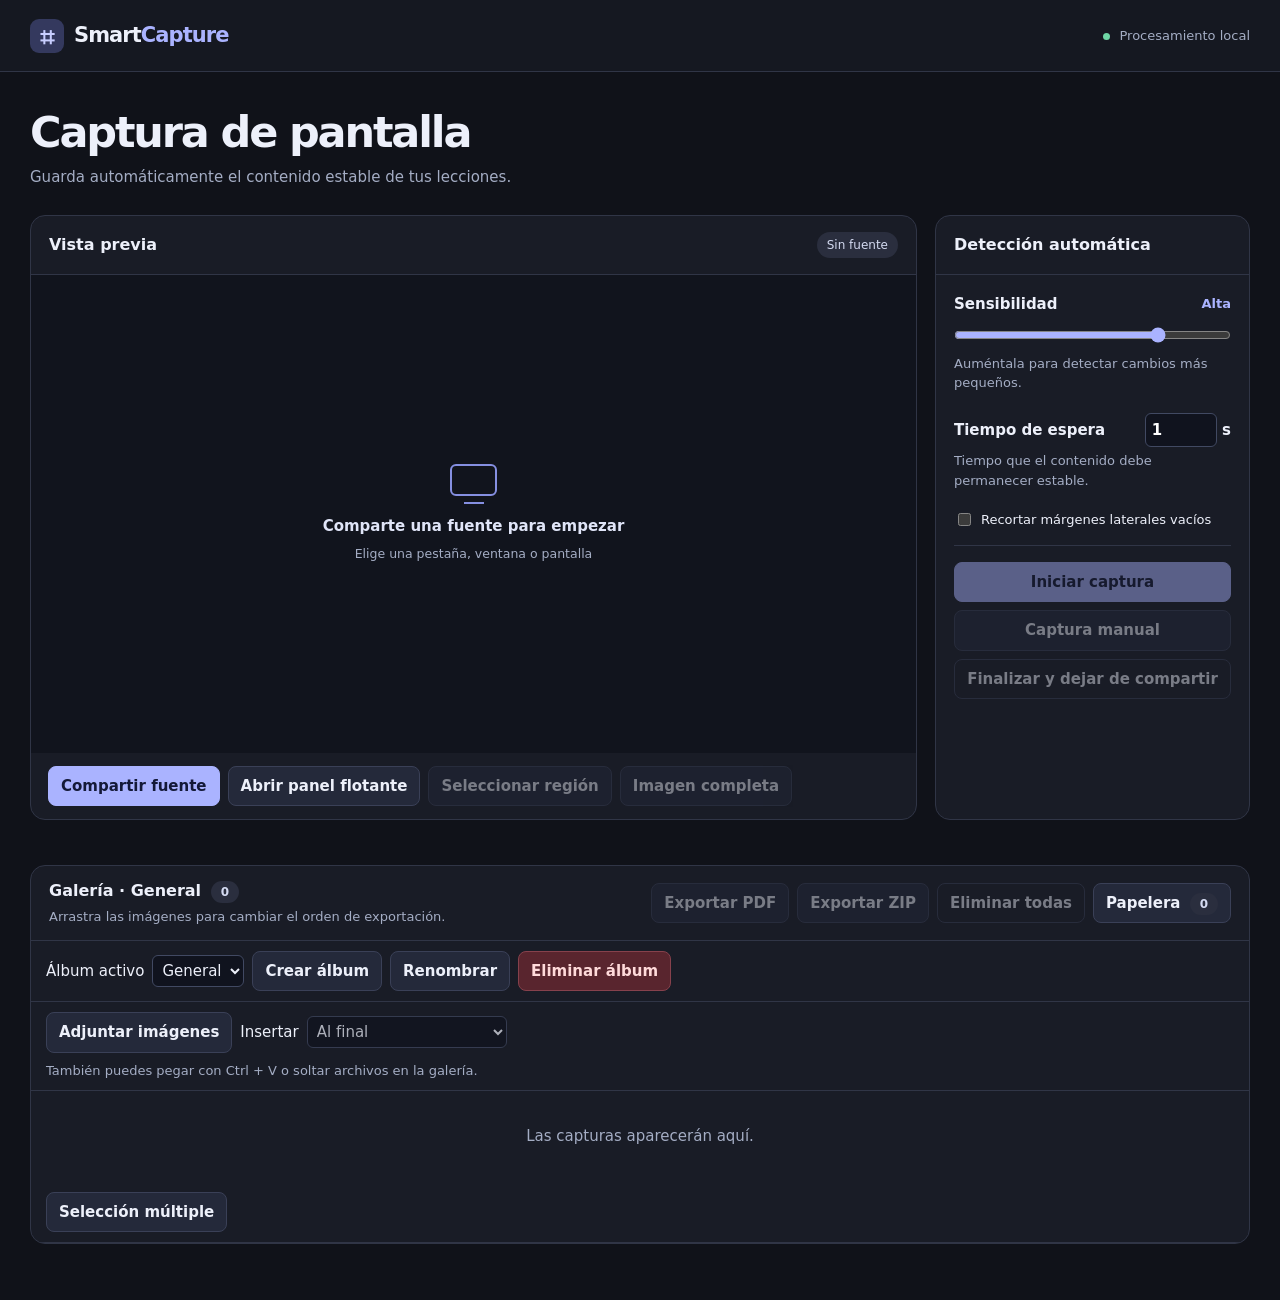
<file: index.html>
<!doctype html>
<html lang="es">
<head>
  <meta charset="utf-8">
  <meta name="viewport" content="width=device-width, initial-scale=1">
  <meta name="theme-color" content="#101219">
  <title>SmartCapture</title>
  <link rel="stylesheet" href="./style.css">
  <script type="module" src="./app.js"></script>
</head>
<body>
  <header class="top"><div class="brand"><span class="mark" aria-hidden="true">⌗</span> Smart<span>Capture</span></div><div class="local"><i></i> Procesamiento local</div></header>
  <main>
    <section class="intro"><h1>Captura de pantalla</h1><p>Guarda automáticamente el contenido estable de tus lecciones.</p></section>
    <div class="workspace">
      <section class="panel source" aria-labelledby="source-title">
        <div class="panel-head"><h2 id="source-title">Vista previa</h2><span id="status" class="status" role="status">Sin fuente</span></div>
        <div id="stage" class="stage">
          <div id="placeholder"><span class="screen-icon" aria-hidden="true"></span><strong>Comparte una fuente para empezar</strong><small>Elige una pestaña, ventana o pantalla</small></div>
          <div id="surface" hidden><video id="video" muted playsinline></video><div id="selection" hidden></div></div>
        </div>
        <div class="controls">
          <button id="share" class="primary">Compartir fuente</button>
          <button id="floating-panel" type="button">Abrir panel flotante</button>
          <button id="region" disabled>Seleccionar región</button>
          <button id="reset" disabled>Imagen completa</button>
        </div>
      </section>
      <section class="panel settings" aria-labelledby="settings-title">
        <div class="panel-head"><h2 id="settings-title">Detección automática</h2></div>
        <div class="settings-content">
          <div class="setting"><label for="sensitivity">Sensibilidad</label><output id="sensitivity-value" for="sensitivity">Alta</output></div>
          <input id="sensitivity" type="range" min="1" max="5" value="4">
          <p class="hint">Auméntala para detectar cambios más pequeños.</p>
          <div class="setting"><label for="delay">Tiempo de espera</label><div class="unit"><input id="delay" type="number" min="0.25" max="30" step="0.25" value="1"> s</div></div>
          <p class="hint">Tiempo que el contenido debe permanecer estable.</p>
          <label class="crop-option"><input id="auto-crop" type="checkbox"> Recortar márgenes laterales vacíos</label>
          <div class="session-actions"><button id="toggle" class="primary" disabled>Iniciar captura</button><button id="manual" disabled>Captura manual</button><button id="finish" class="quiet" disabled>Finalizar y dejar de compartir</button></div>
        </div>
      </section>
    </div>
    <p id="notice" role="status" aria-live="polite"></p>
    <section id="gallery-panel" class="panel gallery" aria-labelledby="gallery-title">
      <div class="panel-head gallery-head"><div><h2 id="gallery-title">Galería · <span id="album-title">General</span> <span id="count" class="count">0</span></h2><p class="hint">Arrastra las imágenes para cambiar el orden de exportación.</p></div><div class="export"><button id="pdf" disabled>Exportar PDF</button><button id="zip" disabled>Exportar ZIP</button><button id="clear" class="quiet" disabled>Eliminar todas</button><button id="trash-open" type="button" disabled>Papelera <span id="trash-count" class="count">0</span></button></div></div>
      <div class="import-controls">
        <label for="album-select">Álbum activo</label>
        <select id="album-select" disabled aria-describedby="album-lock"></select>
        <button id="album-add" type="button" disabled>Crear álbum</button>
        <button id="album-rename" type="button" disabled>Renombrar</button>
        <button id="album-delete" type="button" class="danger" disabled>Eliminar álbum</button>
        <p id="album-lock" class="hint" hidden>Pausa la captura automática para cambiar de álbum.</p>
      </div>
      <div class="import-controls">
        <button id="attach" type="button" disabled>Adjuntar imágenes</button>
        <input id="image-files" type="file" accept="image/png,image/jpeg,image/webp,.png,.jpg,.jpeg,.webp" multiple hidden>
        <label for="insert-mode">Insertar</label>
        <select id="insert-mode">
          <option value="end">Al final</option>
          <option value="before">Antes de la imagen</option>
          <option value="after">Después de la imagen</option>
        </select>
        <input id="insert-position" type="number" min="1" step="1" value="1" aria-label="Número de la imagen de referencia" required hidden>
        <p class="hint">También puedes pegar con Ctrl + V o soltar archivos en la galería.</p>
      </div>
      <div id="empty" class="empty">Las capturas aparecerán aquí.</div>
      <div class="import-controls">
        <button id="selection-toggle" type="button" aria-pressed="false" disabled>Selección múltiple</button>
        <div id="selection-actions" class="controls" hidden>
          <output id="selection-count" aria-live="polite">0 seleccionadas</output>
          <button id="select-all" type="button">Seleccionar todas</button>
          <button id="deselect-all" type="button">Deseleccionar todas</button>
          <button id="move-selected" type="button">Mover seleccionadas…</button>
          <button id="delete-selected" type="button" class="danger">Eliminar seleccionadas</button>
        </div>
      </div>
      <ol id="gallery"></ol>
      <div id="marquee-box" aria-hidden="true" hidden></div>
    </section>
  </main>
  <dialog id="move-album-dialog" aria-labelledby="move-album-title">
    <h2 id="move-album-title">Mover imagen a otro álbum</h2>
    <form id="move-album-form" class="import-controls">
      <label for="move-album-target">Álbum de destino</label>
      <select id="move-album-target" required></select>
      <div id="move-placement" class="controls" hidden>
        <label for="move-place">Insertar</label>
        <select id="move-place">
          <option value="end">Al final</option>
          <option value="start">Al principio</option>
          <option value="position">En una posición</option>
        </select>
        <input id="move-position" type="number" min="1" step="1" required disabled hidden value="1" aria-label="Posición de destino">
      </div>
      <button id="move-album-confirm" type="submit">Mover imagen</button>
      <button id="move-album-cancel" type="button">Cancelar</button>
      <p id="move-error" class="hint" role="status"></p>
    </form>
  </dialog>
  <dialog id="trash-dialog" aria-labelledby="trash-title">
    <div class="viewer-head">
      <h2 id="trash-title">Papelera</h2>
      <div class="controls">
        <button id="restore-all" type="button">Restaurar todas</button>
        <button id="empty-trash" type="button" class="danger">Vaciar papelera</button>
        <form method="dialog"><button>Cerrar</button></form>
      </div>
    </div>
    <p id="trash-empty" class="empty">La papelera está vacía.</p>
    <ul id="trash-list"></ul>
  </dialog>
  <dialog id="viewer" aria-labelledby="viewer-title">
    <div class="viewer-head">
      <h2 id="viewer-title">Captura</h2>
      <output id="viewer-count" aria-live="polite"></output>
      <div class="controls">
        <button id="zoom" type="button" aria-pressed="false">Tamaño original</button>
        <button id="viewer-delete" type="button" class="danger">Eliminar</button>
        <button id="viewer-restore" type="button" hidden>Restaurar</button>
        <form method="dialog"><button aria-label="Cerrar imagen">Cerrar</button></form>
      </div>
    </div>
    <div class="viewer-body">
      <button id="viewer-prev" type="button" aria-label="Captura anterior">‹</button>
      <div class="image-scroll" tabindex="0"><img id="large" alt=""></div>
      <button id="viewer-next" type="button" aria-label="Captura siguiente">›</button>
    </div>
  </dialog>
  <div id="undo-toast" hidden>
    <span id="undo-message" role="status"></span>
    <button id="undo-delete" type="button">Deshacer</button>
  </div>
</body>
</html>
</file>
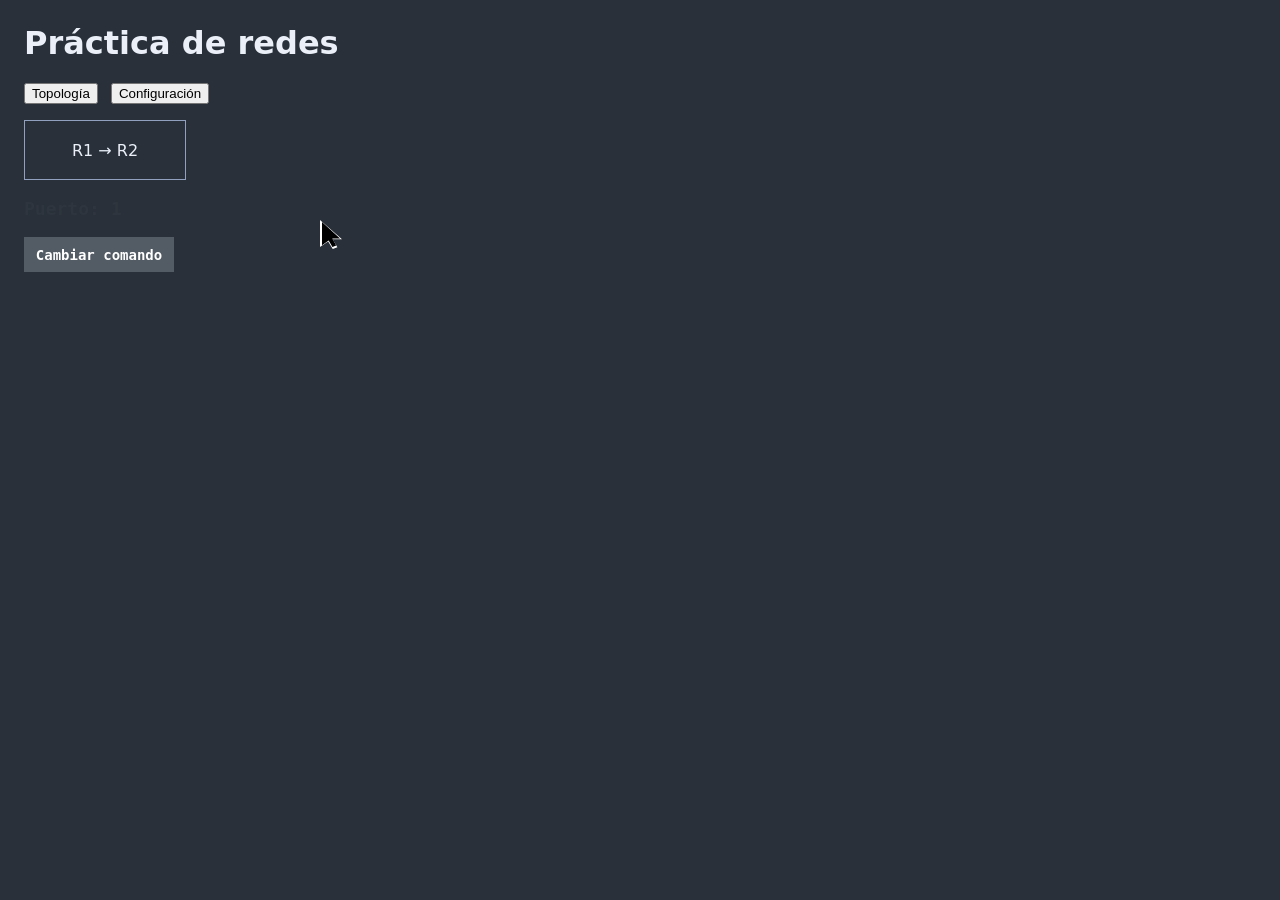
<file: tests/interactive.html>
<!doctype html>
<meta charset="utf-8">
<title>Fuente SmartCapture</title>
<style>
  body{background:#293039;color:#eaeff8;font:16px system-ui;margin:24px}
  button{margin-right:8px}
  #diagram{width:160px;height:58px;display:grid;place-items:center;border:1px solid #91a0be;margin-top:16px}
  .pointer{position:fixed;left:0;top:0;width:22px;height:29px;background:white;clip-path:polygon(0 0,100% 66%,57% 66%,79% 94%,58% 100%,37% 74%,0 93%)}
  .pointer::before{content:"";position:absolute;inset:2px;background:black;clip-path:inherit}
  #notes{color:#2e353e;font:700 18px monospace}
  #details{color:white;background:#535b65;border:0;width:150px;height:35px;font:700 14px monospace}
  #details:hover,#details.hover{background:#656d77}
</style>
<h1>Práctica de redes</h1>
<div role="tablist" aria-label="Vista">
  <button role="tab" id="topology" aria-selected="true">Topología</button>
  <button role="tab" id="config" aria-selected="false">Configuración</button>
</div>
<section role="tabpanel">
  <div id="diagram">R1 → R2</div>
  <p id="notes">Puerto: 1</p>
  <button id="details">Cambiar comando</button>
</section>
<div class="pointer" hidden></div>
<script>
  const tabs = [...document.querySelectorAll('[role=tab]')];
  for (const tab of tabs) tab.onclick = () => {
    for (const item of tabs) item.setAttribute('aria-selected', String(item === tab));
    document.querySelector('#diagram').textContent = tab.id === 'config' ? 'R1 ← R2' : 'R1 → R2';
    document.querySelector('#notes').textContent = 'Puerto: 1';
  };
  document.querySelector('#details').onclick = () => {
    const notes = document.querySelector('#notes');
    notes.textContent = notes.textContent.endsWith('1') ? 'Puerto: 2' : 'Puerto: 1';
  };
  window.movePointer = (x, y) => {
    const pointer = document.querySelector('.pointer');
    pointer.hidden = false;
    pointer.style.transform = `translate(${x}px,${y}px)`;
  };
  movePointer(320, 220);
  window.prepareScroll = () => {
    document.documentElement.style.background = '#eee';
    document.body.style = 'margin:0 auto;background:#eee;width:420px';
    const canvas = document.createElement('canvas');
    canvas.width = 420;
    canvas.height = 1400;
    canvas.style.display = 'block';
    const context = canvas.getContext('2d');
    context.fillStyle = '#eee';
    context.fillRect(0, 0, 420, 1400);
    for (let y = 0; y < 1400; y += 2) {
      let state = Math.imul(y + 13, 982451653);
      for (let x = 12; x < 410; x += 8) {
        state ^= state << 13;
        state ^= state >>> 17;
        state ^= state << 5;
        if (state & 1) {
          context.fillStyle = (state & 2) ? '#222' : '#888';
          context.fillRect(x, y, 6, 2);
        }
      }
    }
    for (let y = 50; y < 1350; y += 160) {
      context.fillStyle = '#eee';
      context.fillRect(24, y - 21, 290, 25);
      context.fillStyle = '#111';
      context.font = 'bold 18px sans-serif';
      context.fillText('Bloque de estudio ' + (y - 50) / 160, 28, y);
    }
    document.body.replaceChildren(canvas);
  };
</script>
</file>
<file: style.css>
:root{color-scheme:dark;font:15px/1.5 system-ui,sans-serif;background:#101219;color:#edf0fa;--panel:#191c26;--line:#303546;--muted:#a4adc4;--accent:#aab3ff}
*{box-sizing:border-box}
[hidden]{display:none!important}
body{margin:0}
.top{height:72px;border-bottom:1px solid var(--line);display:flex;align-items:center;justify-content:space-between;padding:0 max(24px,calc((100% - 1220px)/2));background:#151821}
.brand{display:flex;align-items:center;gap:0;font-size:21px;font-weight:750;letter-spacing:-.045em}
.brand>span:last-child{color:var(--accent)}
.mark{display:grid;place-items:center;width:34px;height:34px;margin-right:10px;background:#34395e;border-radius:9px;color:#c8ceff;font-size:25px}
.local{color:var(--muted);font-size:13px}
.local i{display:inline-block;background:#6ed6a5;width:7px;height:7px;border-radius:50%;margin-right:5px}
main{max-width:1268px;margin:auto;padding:36px 24px 56px}
h1,h2,p{margin:0}
h1{font-size:clamp(28px,4vw,43px);line-height:1.12;letter-spacing:-.05em}
h2{font-size:16px}
.intro p{color:var(--muted);margin:10px 0 26px}
.workspace{display:grid;grid-template-columns:minmax(0,1fr) 315px;gap:18px}
.panel{background:var(--panel);border:1px solid var(--line);border-radius:15px;min-width:0;overflow:hidden}
.panel-head{min-height:59px;padding:13px 18px;display:flex;align-items:center;justify-content:space-between;gap:12px;border-bottom:1px solid var(--line)}
.status,.count{border-radius:20px;padding:4px 10px;background:#2a2e3e;color:#d4daf1;font-size:12px;white-space:nowrap}
.stage{display:grid;place-items:center;min-height:270px;height:clamp(275px,39vw,478px);background:#11141d;padding:12px}
#placeholder{display:grid;justify-items:center;gap:7px;text-align:center;color:#e0e5f8}
#placeholder small,.hint{color:var(--muted)}
.screen-icon{width:47px;height:32px;border:2px solid #858fe1;border-radius:6px;margin-bottom:12px;position:relative}
.screen-icon::after{content:"";position:absolute;width:20px;height:2px;top:36px;left:12px;background:#858fe1}
#surface{position:relative;line-height:0;touch-action:none}
#surface.picking{cursor:crosshair}
video{display:block;width:100%;height:100%;background:#090b11}
#selection{position:absolute;border:2px solid #cad0ff;background:#aab3ff22;pointer-events:none}
.controls,.export{display:flex;flex-wrap:wrap;gap:8px}
.controls{padding:13px 17px}
button{font:inherit;font-weight:650;border:1px solid #3a4057;border-radius:8px;background:#24293a;color:#edf0fa;padding:8px 12px;cursor:pointer}
button:hover:not(:disabled){background:#353c53}
button.primary{background:#aab3ff;border-color:#aab3ff;color:#141938}
button.primary:hover:not(:disabled){background:#c1c8ff}
button.quiet{background:transparent}
button:disabled{opacity:.45;cursor:default}
:focus-visible{outline:2px solid #c4cbff;outline-offset:3px}
.settings-content{padding:18px}
.setting{display:flex;justify-content:space-between;align-items:center;gap:10px;font-weight:650}
output{color:var(--accent);font-size:13px}
input[type=range]{width:100%;accent-color:var(--accent);margin:12px 0 6px}
input[type=number]{font:inherit;width:72px;padding:5px 6px;border:1px solid #414962;border-radius:6px;background:#10131e}
.hint{font-size:13px}
.settings .hint{margin:4px 0 20px}
.session-actions{display:grid;gap:8px;border-top:1px solid var(--line);padding-top:16px}
#notice{min-height:45px;padding:10px 0;color:#c4cbff;font-size:14px}
.gallery-head{min-height:72px;flex-wrap:wrap}
.gallery-head .hint{margin-top:4px}
.import-controls{display:flex;flex-wrap:wrap;align-items:center;gap:8px;padding:10px 15px;border-bottom:1px solid var(--line)}
.import-controls select{font:inherit;color:inherit;background:#10131e;border:1px solid #414962;border-radius:6px;padding:5px}
#album-select,#move-album-target{max-width:100%}
#album-title{overflow-wrap:anywhere}
#move-album-form{padding:12px 0 0;border-bottom:0}
.import-controls .hint{flex-basis:100%}
#gallery-panel.file-drop{outline:2px solid var(--accent);outline-offset:-2px}
.count{margin-left:4px}
.empty{text-align:center;padding:34px 18px;color:var(--muted)}
#gallery,#trash-list{display:grid;grid-template-columns:repeat(auto-fill,minmax(min(215px,100%),1fr));gap:12px;margin:0;padding:0;list-style:none}
#gallery:not(:empty){padding:15px}
.card{min-width:0;border:1px solid var(--line);border-radius:9px;overflow:hidden;background:#151823}
.card[draggable=true]{cursor:grab}
.card.drop{outline:2px solid var(--accent)}
.thumb{display:block;width:100%;aspect-ratio:16/9;padding:0;border:0;border-radius:0;background:#0e111a}
.thumb img{display:block;width:100%;height:100%;object-fit:contain}
#gallery .thumb{position:relative}
.selection-rank{position:absolute;top:8px;right:8px;min-width:29px;padding:4px 7px;border-radius:20px;background:var(--accent);color:#10131e;font-weight:700}
.card.selected{outline:2px solid var(--accent);outline-offset:-2px}
#marquee-box{position:fixed;z-index:2;pointer-events:none;border:1px solid var(--accent);background:color-mix(in srgb,var(--accent) 21%,transparent)}
#gallery.marquee-dragging{user-select:none;cursor:crosshair}
#gallery.marquee-dragging .thumb{cursor:crosshair}
#selection-toggle[aria-pressed="true"]{background:var(--accent);color:#10131e}
#selection-actions,#move-placement{padding:0;align-items:center}
#move-error:empty{display:none}
.card-footer{display:flex;flex-wrap:wrap;align-items:center;justify-content:space-between;gap:5px;padding:8px;font-size:12px}
.card-footer button{padding:3px 6px}
dialog{max-width:min(96vw,1450px);max-height:94vh;background:var(--panel);border:1px solid var(--line);border-radius:12px;color:inherit}
dialog::backdrop{background:#080a10d9}
#trash-dialog{width:min(94vw,940px)}
.danger{color:#ffdada;background:#59252e;border-color:#86414c}
.danger:hover:not(:disabled){background:#71313d}
#undo-toast{position:fixed;z-index:1;bottom:18px;right:18px;max-width:calc(100vw - 36px);display:flex;align-items:center;gap:12px;padding:8px 12px;border:1px solid #414962;border-radius:8px;background:var(--panel);color:#e6e9ff}
.viewer-head{display:flex;flex-wrap:wrap;justify-content:space-between;align-items:center;gap:8px;margin-bottom:10px}
.viewer-head .controls{padding:0}
.crop-option{display:flex;align-items:center;gap:7px;margin:0 0 15px;font-size:13px}
.crop-option input{accent-color:var(--accent)}
.viewer-body{display:grid;grid-template-columns:auto minmax(0,1fr) auto;gap:8px;align-items:center}
.viewer-body>button{padding:4px 10px;font-size:24px;line-height:1.2}
.image-scroll{min-width:0;max-height:72vh;overflow:auto}
#large{display:block;max-width:100%;max-height:72vh;object-fit:contain}
#viewer.original #large{max-width:none;max-height:none}
@media(max-width:760px){.workspace{grid-template-columns:1fr}.stage{height:clamp(240px,65vw,400px)}}
</file>
